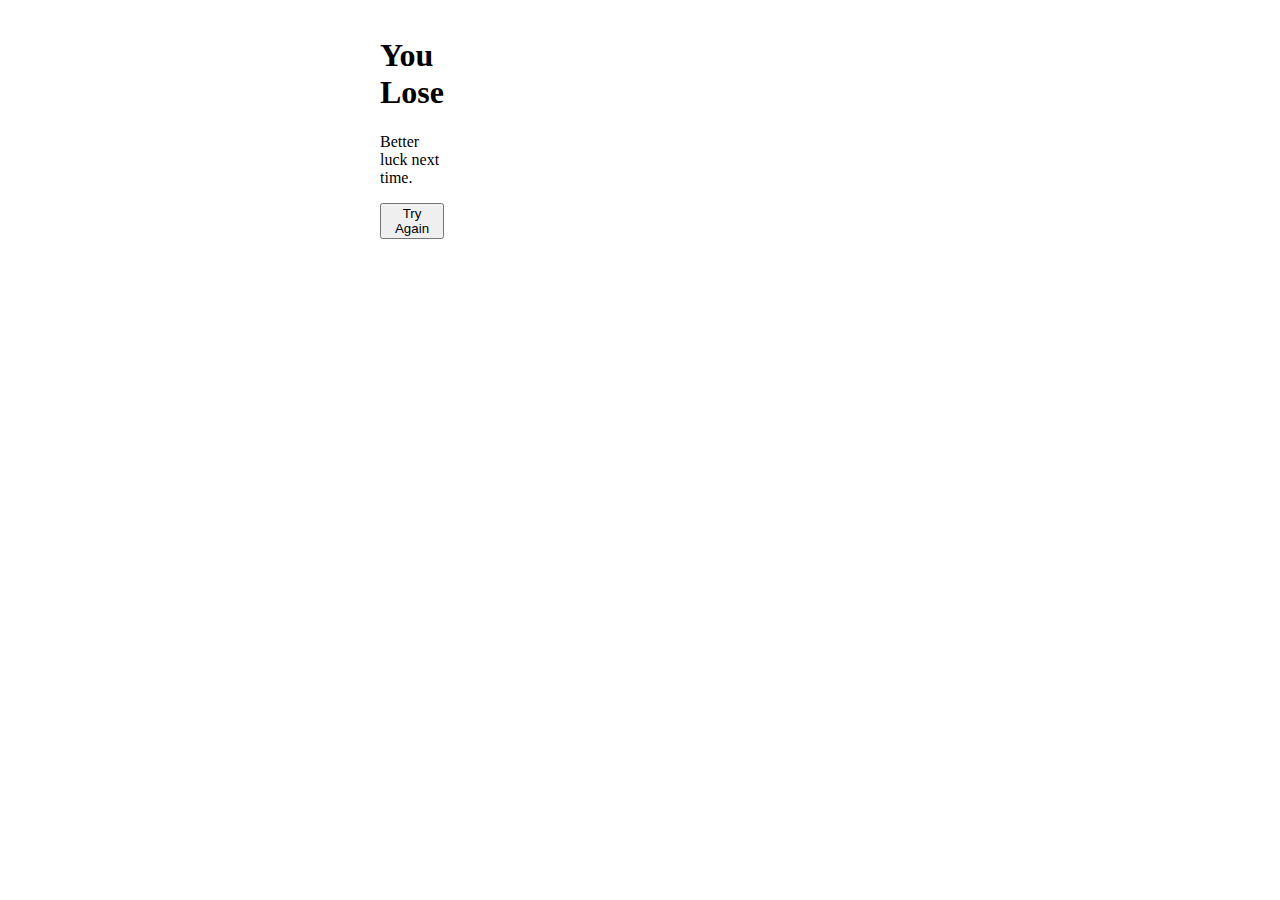
<file: lose.html>
<!doctype html>
<html lang="en">
  <head>
    <meta charset="UTF-8" />
    <title>You Lose</title>
    <link rel="stylesheet" href="./style.css" />
  </head>

  <body class="lose">
    <audio id="loseSound" src="./again-again.mp3"></audio>

    <div class="container">
      <h1>You Lose</h1>
      <p>Better luck next time.</p>

      <button id="playAgainBtn">Try Again</button>
    </div>

    <script>
      const btn = document.getElementById("playAgainBtn")
      const sound = document.getElementById("loseSound")

      btn.addEventListener("click", () => {
        sound
          .play()
          .then(() => {
            sound.onended = () => {
              window.location.href = "./game.html"
            }
          })
          .catch(() => {
            window.location.href = "./game.html"
          })
      })
    </script>
  </body>
</html>
</file>
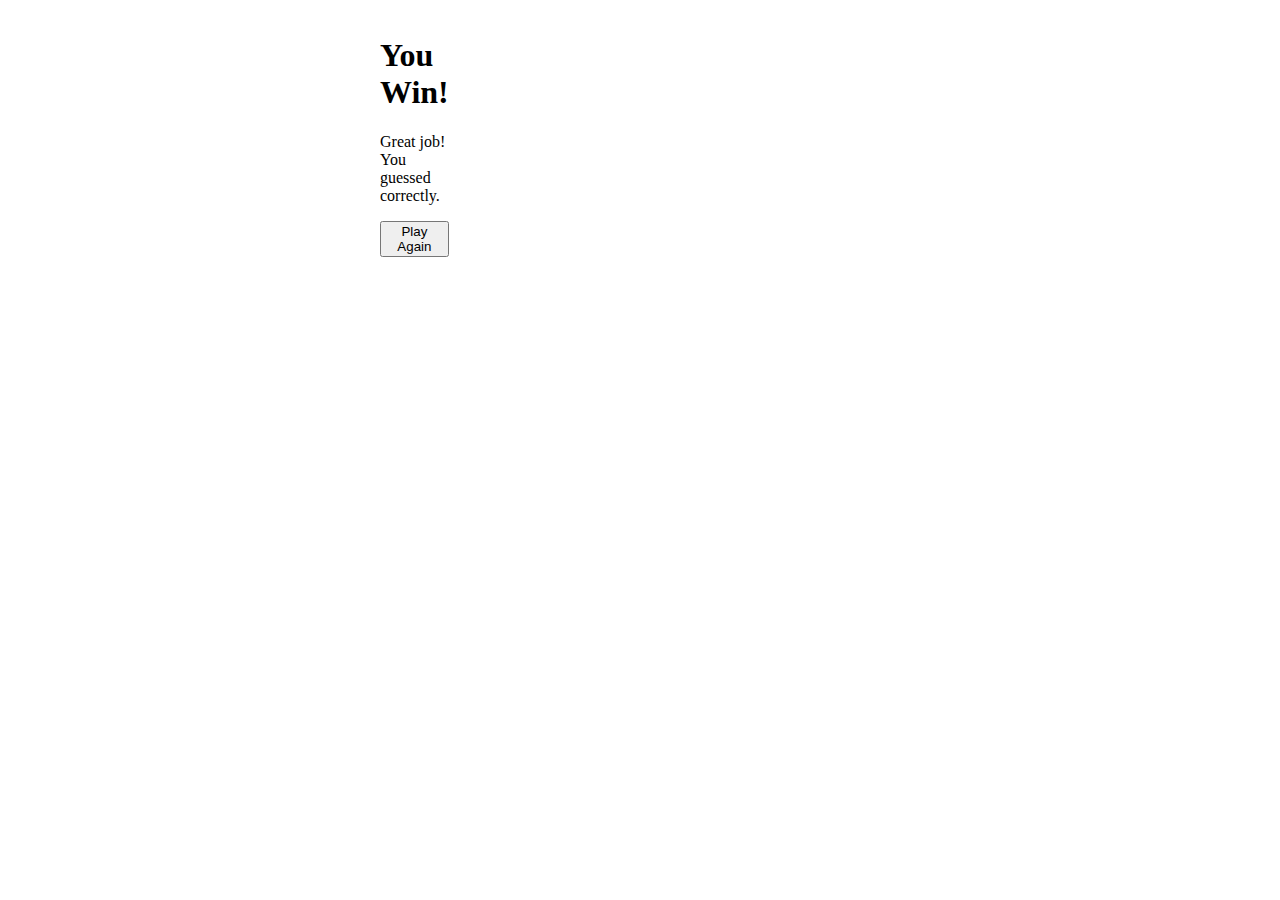
<file: win.html>
<!doctype html>
<html lang="en">
  <head>
    <meta charset="UTF-8" />
    <title>You Win</title>
    <link rel="stylesheet" href="./style.css" />
  </head>

  <body class="win">
    <audio id="winSound" src="./again-again.mp3"></audio>

    <div class="container">
      <h1>You Win!</h1>
      <p>Great job! You guessed correctly.</p>

      <button id="playAgainBtn">Play Again</button>
    </div>

    <script>
      const btn = document.getElementById("playAgainBtn")
      const sound = document.getElementById("winSound")

      btn.addEventListener("click", () => {
        sound
          .play()
          .then(() => {
            sound.onended = () => {
              window.location.href = "./game.html"
            }
          })
          .catch(() => {
            window.location.href = "./game.html"
          })
      })
    </script>
  </body>
</html>
</file>
<file: style.css>
body {
  display: grid;
  grid-template-columns: repeat(10, 1fr);
  gap: 8px;
  width: 520px;
  margin: 16px auto;
}
#keyboard {
  display: grid;
  grid-template-columns: repeat(10, 1fr);
  gap: 8px;
  width: 520px;
  margin: 16px auto;
}

.key /* work in progress would probably change it maybe? */ {
  border: 2px solid #444;
  border-radius: 8px;
  padding: 10px 0;
  font-size: 14px;
  font-weight: 700;
  background: transparent;
}

.key.absent /* work in progress */ {
  opacity: 0.45; /* was gonna grey it out think this is good? */
}

.key.present /* work in progress */ {
  border-color: #b08a00;
}

.key.correct /* work in progress */ {
  border-color: #0a7a2f;
}
</file>
